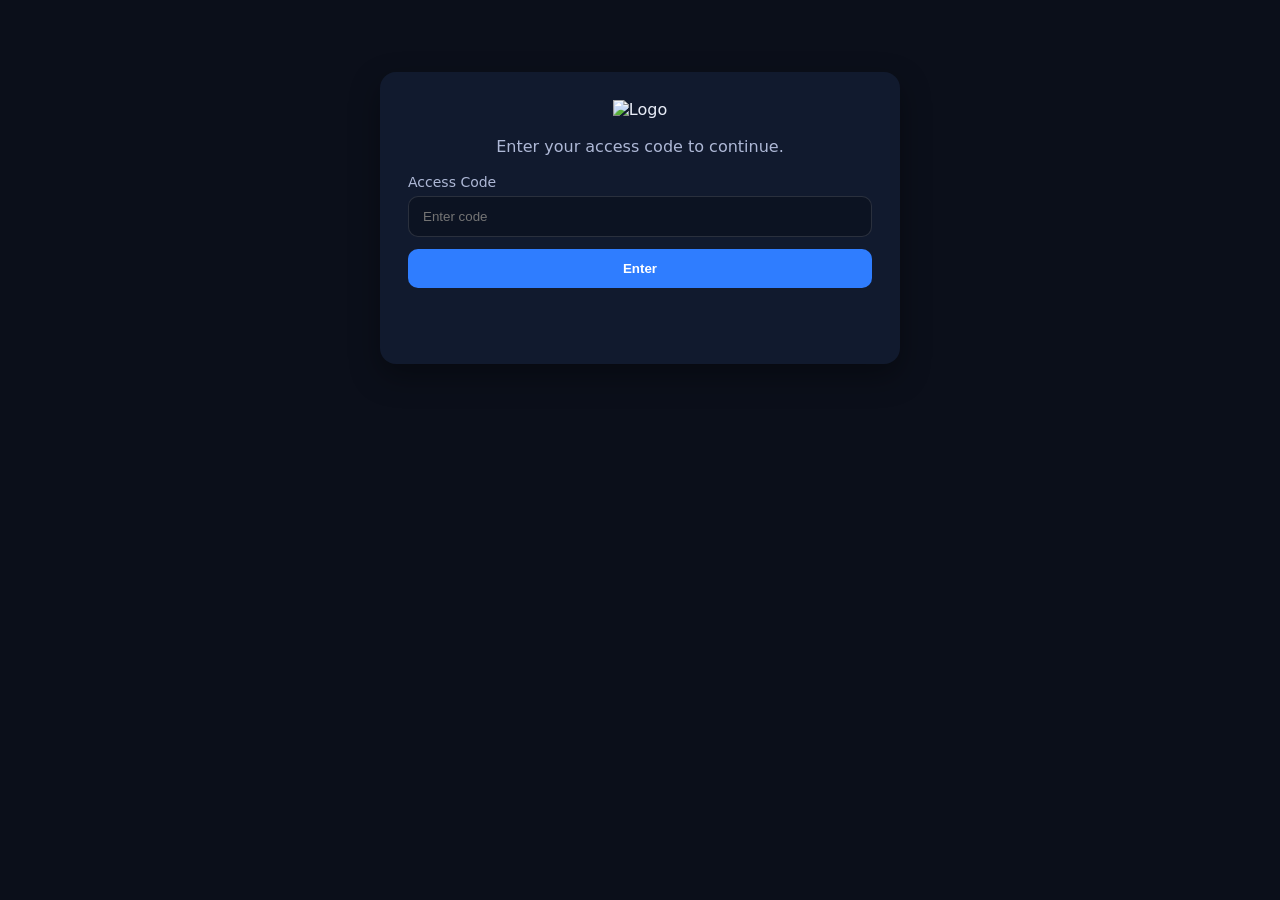
<file: index.html>
<!doctype html><html lang="en"><head><meta charset="utf-8"><meta http-equiv="refresh" content="0; url=./app/"><title>NCE Exam Simulator</title></head><body><a href="./app/">NCE Exam Simulator</a></body></html>
</file>
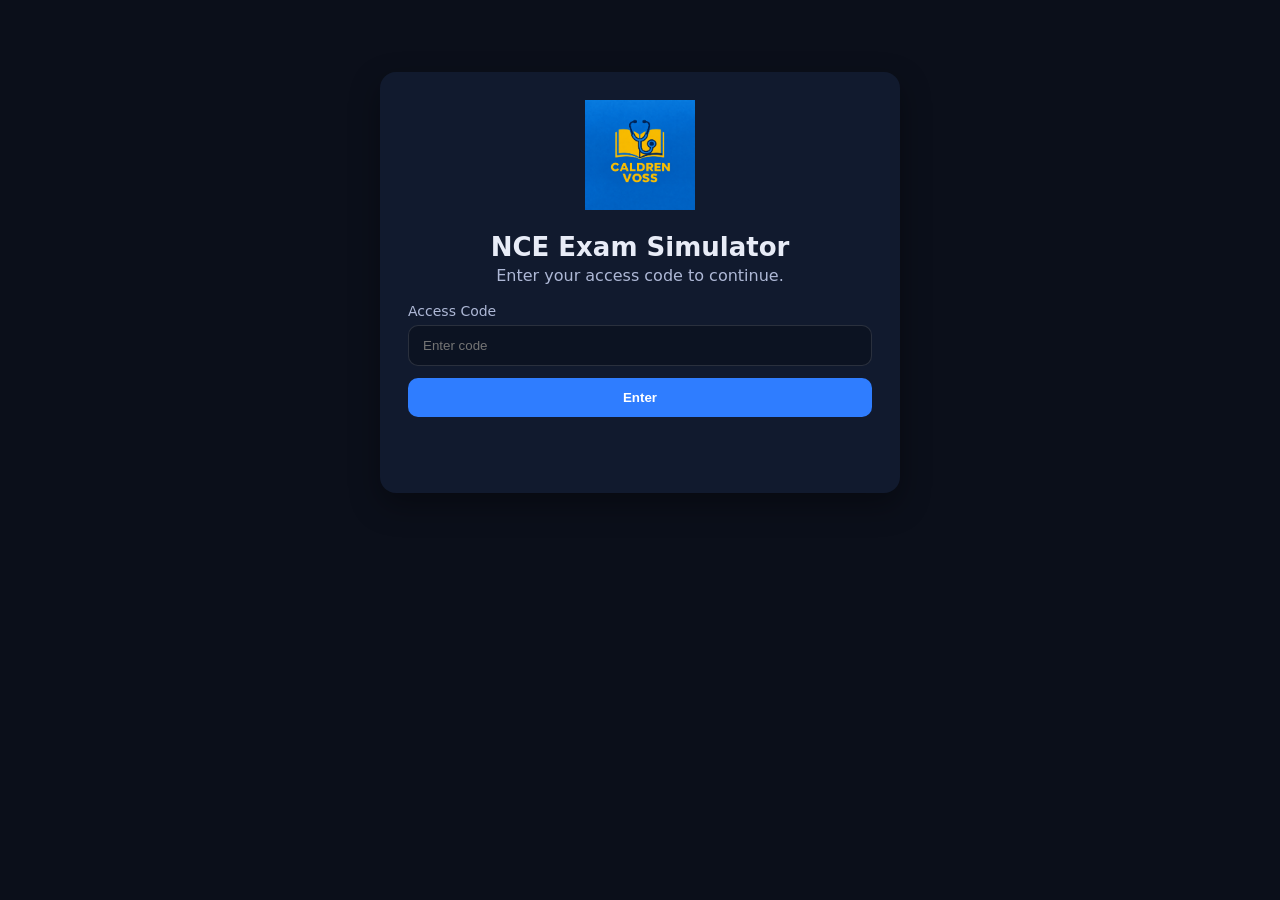
<file: app/index.html>
<!doctype html>
<html lang="en">
<head>
  <meta charset="utf-8" />
  <meta name="viewport" content="width=device-width,initial-scale=1" />
  <title>Access Portal</title>
  <link rel="stylesheet" href="styles.css" />
</head>
<body>
  <main class="card">
    <img id="logo" class="logo" alt="Logo" />
    <h1 id="brand" class="title"></h1>
    <p class="subtitle">Enter your access code to continue.</p>

    <label class="label" for="pw">Access Code</label>
    <input id="pw" class="input" type="password" placeholder="Enter code" autocomplete="off" />
    <button id="btn" class="btn">Enter</button>

    <p id="msg" class="msg"></p>
  </main>

  <script src="common.js?v=3"></script>
  <script>
    (async function () {
      const examId = getExamFromUrl();
      const msg = document.getElementById("msg");
      const pw = document.getElementById("pw");
      const btn = document.getElementById("btn");

      try {
        const cfg = await loadConfig(examId);
        applyTheme(cfg.theme || "dark");

        document.getElementById("brand").textContent = cfg.brandName;
        document.getElementById("logo").src = cfg.logoPath;

        if (isAccessGranted(examId)) {
          goToApp(examId);
          return;
        }

        function attempt() {
          msg.textContent = "";
          if (pw.value.trim() === cfg.accessPassword) {
            grantAccess(examId);
            goToApp(examId);
          } else {
            msg.textContent = "Incorrect code. Please try again.";
          }
        }

        btn.addEventListener("click", attempt);
        pw.addEventListener("keydown", (e) => {
          if (e.key === "Enter") attempt();
        });

      } catch (e) {
        msg.textContent = "Config load error. Check your folder paths.";
        console.error(e);
      }
    })();
  </script>
</body>
</html>
</file>
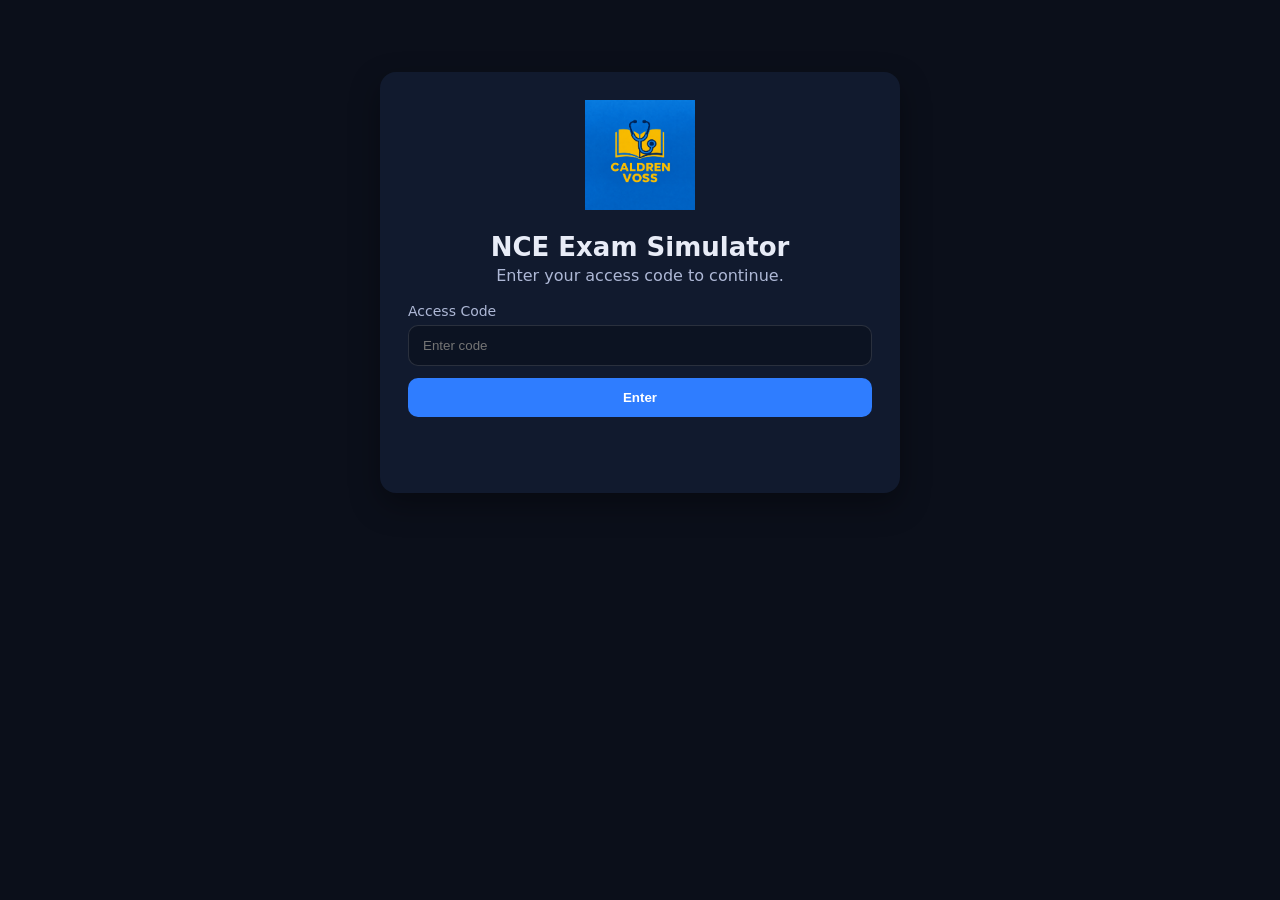
<file: app/app.html>
<!doctype html>
<html lang="en">
<head>
  <meta charset="utf-8" />
  <meta name="viewport" content="width=device-width,initial-scale=1" />
  <title>NCE Exam Simulator</title>
  <link rel="stylesheet" href="styles.css" />
</head>
<body>
<header class="topbar">
  <div class="brandbar"><img id="logo" class="logo-small" alt="NCE" />
    <div><div id="brand" class="brandname">NCE Exam Simulator</div><div class="brandnote">Member Access</div></div>
  </div>
  <nav class="nav">
    <a class="navlink" href="#" data-page="home">Home</a>
    <a class="navlink" href="#" data-page="sim">Exam Simulator</a>
    <a class="navlink" href="#" data-page="pdf">Printable Practice Exams</a>
    <a class="navlink" href="#" id="logoutLink">Log out</a>
  </nav>
</header>
<main class="container">
  <p id="error" role="alert" class="msg"></p>
  <section id="page-home" class="page">
    <h2>Welcome to the NCE Exam Simulator</h2>
    <p>Choose “Exam Simulator” to practice one of the six NCE domains or start a complete Full-Length Practice Exam. Use “Printable Practice Exams” to download PDFs when available.</p>
  </section>
  <section id="page-sim" class="page hidden">
    <h2>Exam Simulator</h2>
    <div class="panel">
      <label class="label" for="sectionSelect">Choose a domain or full-length exam</label>
      <select id="sectionSelect" class="select"></select>
      <button id="startSim" class="btn">Start</button>
    </div>
    <div id="modePanel" class="panel hidden">
      <h3>Choose your mode</h3>
      <div class="row">
        <button id="examModeBtn" class="btn btn-secondary">Exam Mode</button>
        <button id="practiceModeBtn" class="btn btn-secondary">Practice Mode</button>
      </div>
    </div>
  </section>
  <section id="page-pdf" class="page hidden">
    <h2>Printable Practice Exams</h2>
    <div id="pdfList" class="pdfList"></div>
  </section>
</main>
<script src="common.js"></script>
<script src="app.js"></script>
</body>
</html>
</file>
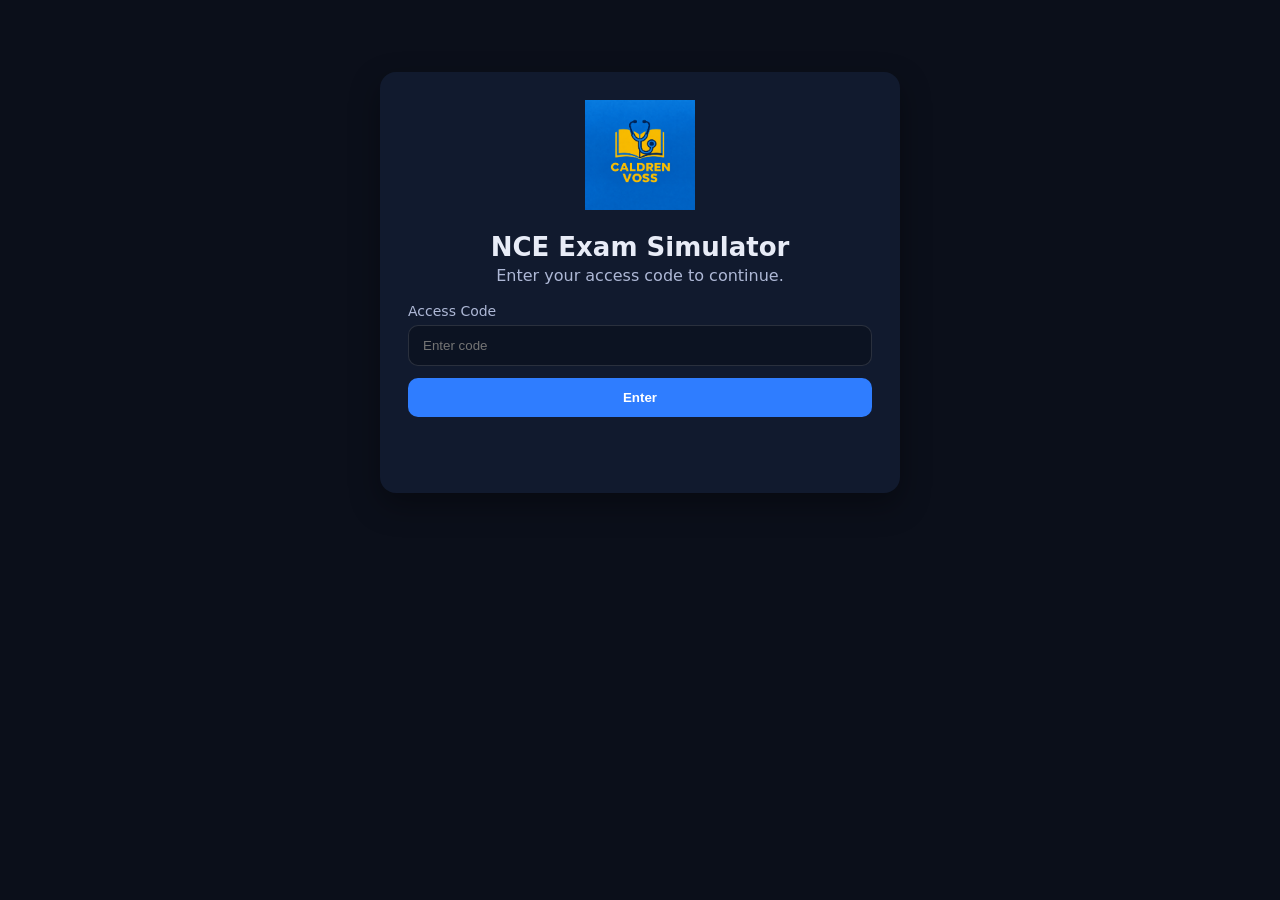
<file: app/runner.html>
<!doctype html>
<html lang="en">
<head>
  <meta charset="utf-8" />
  <meta name="viewport" content="width=device-width,initial-scale=1" />
  <title>NCE Practice Session</title>
  <link rel="stylesheet" href="styles.css" />
</head>
<body>
<header class="topbar">
  <div class="brandbar"><img id="logo" class="logo-small" alt="NCE" />
    <div><div id="brand" class="brandname">NCE Exam Simulator</div><div class="brandnote">Practice Session</div></div>
  </div>
  <nav class="nav"><span id="timer" class="timer hidden"></span>
    <a class="navlink" href="app.html?exam=nce">Back</a></nav>
</header>
<main class="container">
  <section id="runnerPanel" class="page">
    <h2 id="title">Loading…</h2><p id="desc" class="helper"></p>
    <p id="metaLine" class="helper"></p>
    <div class="panel"><div id="progress" class="progress"></div>
      <div id="scenario" class="scenarioContext hidden"><span class="scenarioLabel">Scenario</span><div id="scenarioText"></div></div>
      <div id="prompt" class="prompt"></div>
      <div id="choices" class="choices"></div>
      <div class="row nce-actions">
        <button id="prevBtn" class="btn btn-secondary" disabled>Previous</button>
        <button id="nextBtn" class="btn btn-secondary" disabled>Next</button>
        <button id="finishBtn" class="btn">Finish &amp; Review</button>
      </div>
    </div>
  </section>
  <section id="breakPanel" class="page hidden">
    <h2>Optional Mid-Exam Break</h2>
    <p id="breakMessage">The first half has been submitted. Previous questions are locked.</p>
    <div class="row nce-actions">
      <button id="takeBreakBtn" class="btn">Start 15-minute break</button>
      <button id="skipBreakBtn" class="btn btn-secondary">Continue now</button>
      <button id="resumeBtn" class="btn hidden">Resume examination</button>
    </div>
  </section>
  <section id="resultsPanel" class="page hidden">
    <h2>Your Practice Results</h2>
    <p id="scoreLine"></p><p id="timeLine" class="helper"></p>
    <p class="helper">This is a practice score, not an official NBCC result or passing decision.</p>
    <div id="review" class="review"></div>
    <a href="app.html?exam=nce" class="btn nce-linkbtn">Return to Exam Simulator</a>
  </section>
</main>
<script src="common.js"></script>
<script src="runner.js"></script>
</body>
</html>
</file>
<file: app/styles.css>
:root {
  --bg: #0b0f1a;
  --card: #111a2e;
  --text: #e8ecf7;
  --muted: #aeb8d6;
  --accent: #2f7dff;
  --danger: #ff5a6a;
}

* { box-sizing: border-box; }
body {
  margin: 0;
  font-family: system-ui, -apple-system, Segoe UI, Roboto, Arial, sans-serif;
  background: var(--bg);
  color: var(--text);
}

.card {
  width: min(520px, 92vw);
  margin: 8vh auto;
  padding: 28px;
  background: var(--card);
  border-radius: 16px;
  box-shadow: 0 12px 30px rgba(0,0,0,.35);
  text-align: center;
}

.logo { width: 110px; height: 110px; object-fit: contain; margin-bottom: 10px; }
.title { margin: 8px 0 4px; font-size: 26px; }
.subtitle { margin: 0 0 18px; color: var(--muted); }

.label { display:block; text-align:left; margin: 10px 0 6px; color: var(--muted); font-size: 14px; }
.input {
  width: 100%;
  padding: 12px 14px;
  border-radius: 10px;
  border: 1px solid rgba(255,255,255,.12);
  background: rgba(0,0,0,.25);
  color: var(--text);
  outline: none;
}

.btn {
  width: 100%;
  margin-top: 12px;
  padding: 12px 14px;
  border-radius: 10px;
  border: 0;
  background: var(--accent);
  color: white;
  font-weight: 700;
  cursor: pointer;
}

.msg { margin-top: 12px; color: var(--danger); min-height: 20px; }

.topbar {
  display:flex;
  align-items:center;
  justify-content: space-between;
  padding: 14px 18px;
  background: rgba(17,26,46,.9);
  border-bottom: 1px solid rgba(255,255,255,.08);
  position: sticky;
  top: 0;
}

.brandbar { display:flex; gap: 10px; align-items:center; }
.logo-small { width: 40px; height: 40px; object-fit: contain; }
.brandname { font-weight: 800; }
.brandnote { font-size: 12px; color: var(--muted); }

.nav { display:flex; gap: 14px; }
.navlink {
  color: var(--text);
  text-decoration: none;
  padding: 8px 10px;
  border-radius: 10px;
  border: 1px solid rgba(255,255,255,.10);
}
.navlink:hover { border-color: rgba(255,255,255,.25); }

.container { width: min(980px, 92vw); margin: 20px auto; }
.page { padding: 16px; background: rgba(255,255,255,.03); border-radius: 14px; }
.hidden { display:none; }

.panel {
  margin-top: 10px;
  padding: 14px;
  border-radius: 14px;
  background: rgba(255,255,255,.03);
  border: 1px solid rgba(255,255,255,.08);
}

.select {
  width: 100%;
  padding: 12px 14px;
  border-radius: 10px;
  border: 1px solid rgba(255,255,255,.12);
  background: rgba(0,0,0,.25);
  color: var(--text);
  outline: none;
}

.row { display:flex; gap: 10px; }
.btn-secondary {
  background: transparent;
  border: 1px solid rgba(255,255,255,.18);
}
.btn-secondary:hover { border-color: rgba(255,255,255,.35); }

.helper { color: var(--muted); font-size: 14px; margin: 10px 0 0; }
.timer{
  padding: 8px 10px;
  border-radius: 10px;
  border: 1px solid rgba(255,255,255,.18);
  color: var(--text);
  font-weight: 800;
}

.progress { color: var(--muted); font-size: 14px; margin-bottom: 10px; }
.prompt { white-space: pre-wrap; font-size: 16px; line-height: 1.4; margin-bottom: 12px; }

.choices { display:flex; flex-direction:column; gap:10px; }
.choice {
  display:flex;
  gap:10px;
  align-items:flex-start;
  padding: 10px;
  border-radius: 12px;
  border: 1px solid rgba(255,255,255,.10);
  background: rgba(0,0,0,.18);
  cursor: pointer;
}
.choice input { margin-top: 3px; }
.choiceText { white-space: pre-wrap; }

.review { margin-top: 14px; display:flex; flex-direction:column; gap:12px; }
.reviewBlock{
  display:flex;
  gap:12px;
  padding: 12px;
  border-radius: 14px;
  border: 1px solid rgba(255,255,255,.08);
  background: rgba(255,255,255,.03);
}
.qnum{
  width: 54px;
  height: 34px;
  display:flex;
  align-items:center;
  justify-content:center;
  border-radius: 10px;
  font-weight: 900;
}
.qnum-ok{ background: rgba(47, 255, 144, .18); border: 1px solid rgba(47, 255, 144, .35); }
.qnum-bad{ background: rgba(255, 90, 106, .18); border: 1px solid rgba(255, 90, 106, .35); }

.reviewPrompt{ white-space: pre-wrap; margin-bottom: 8px; }
.reviewAns{ color: var(--muted); margin-bottom: 6px; }
.reviewExp{ white-space: pre-wrap; }
/* Printable Practice Exams */
.pdfList {
  margin-top: 12px;
  display: flex;
  flex-direction: column;
  gap: 10px;
}

.pdfBtn {
  display: block;
  padding: 12px 14px;
  border-radius: 12px;
  border: 1px solid rgba(255,255,255,.12);
  background: rgba(0,0,0,.18);
  color: var(--text);
  text-decoration: none;
  font-weight: 700;
}

.pdfBtn:hover {
  border-color: rgba(255,255,255,.30);
}
/* Writing (Essay) */
.essayBox{
  width: 100%;
  min-height: 240px;
  resize: vertical;
  padding: 12px 14px;
  border-radius: 12px;
  border: 1px solid rgba(255,255,255,.12);
  background: rgba(0,0,0,.25);
  color: var(--text);
  outline: none;
  line-height: 1.5;
}

.essayFooter{
  margin-top: 12px;
  display:flex;
  justify-content: space-between;
  align-items:center;
  gap: 12px;
  flex-wrap: wrap;
}

.rubricGrid{
  display:grid;
  grid-template-columns: 1fr 1fr;
  gap: 12px;
}

.rubricItem{
  padding: 12px;
  border-radius: 12px;
  border: 1px solid rgba(255,255,255,.10);
  background: rgba(0,0,0,.18);
}

.rubricLabel{
  font-weight: 800;
  margin-bottom: 8px;
}
/* Theme: Light */
body.theme-light{
  --bg: #f5f7fb;
  --card: #ffffff;
  --text: #101828;
  --muted: #475467;
  --accent: #2f7dff;
  --danger: #d92d20;
}

/* Light-theme overrides for readability */
body.theme-light .topbar{
  background: rgba(255,255,255,.90);
  border-bottom: 1px solid rgba(16,24,40,.10);
}

body.theme-light .page{
  background: rgba(16,24,40,.04);
}

body.theme-light .panel{
  background: rgba(16,24,40,.04);
  border: 1px solid rgba(16,24,40,.10);
}

body.theme-light .navlink{
  border: 1px solid rgba(16,24,40,.12);
}

body.theme-light .btn-secondary{
  border: 1px solid rgba(16,24,40,.18);
}

body.theme-light .choice,
body.theme-light .pdfBtn,
body.theme-light .reviewBlock,
body.theme-light .rubricItem{
  background: rgba(16,24,40,.03);
  border: 1px solid rgba(16,24,40,.10);
}

/* ===== NCE SCENARIO CONTEXT ===== */
.scenarioContext {
  margin: 0 0 14px;
  padding: 12px 14px;
  border: 1px solid rgba(45, 212, 191, 0.35);
  border-left: 4px solid #2dd4bf;
  border-radius: 8px;
  background: rgba(45, 212, 191, 0.08);
  color: inherit;
  font-size: 0.96rem;
  font-weight: 400;
  line-height: 1.55;
}

.scenarioLabel {
  display: block;
  margin-bottom: 5px;
  color: #2dd4bf;
  font-size: 0.78rem;
  font-weight: 700;
  letter-spacing: 0.08em;
  text-transform: uppercase;
}

.questionPrompt {
  line-height: 1.55;
}

.reviewPrompt .scenarioContext {
  margin-bottom: 10px;
  font-size: 0.92rem;
}

/* NCE-specific layout (self-contained, no dependency on NCE runner markup). */
.nce-actions { flex-wrap:wrap; margin-top:16px; }
.nce-actions .btn { flex:1 1 160px; width:auto; }
.nce-linkbtn { display:inline-block; width:auto; text-decoration:none; margin-top:20px; }
button:disabled { opacity:.48; cursor:not-allowed; }
@media (max-width:720px) { .topbar { align-items:flex-start; flex-direction:column; } .nav { flex-wrap:wrap; } }
</file>
